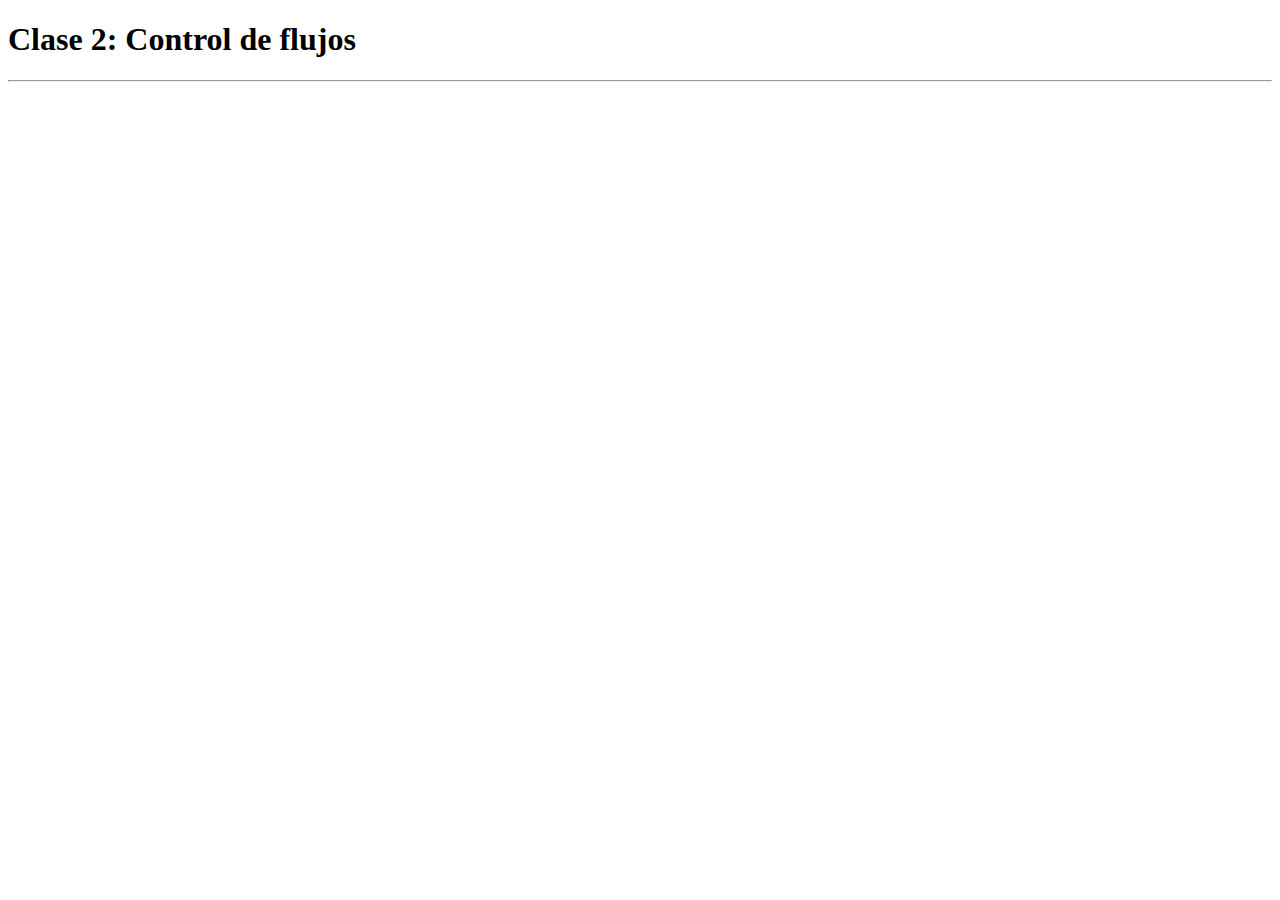
<file: Clase2/index.html>
<!DOCTYPE html>
<html lang="en">
<head>
  <meta charset="UTF-8">
  <meta http-equiv="X-UA-Compatible" content="IE=edge">
  <meta name="viewport" content="width=device-width, initial-scale=1.0">
  <title>Document</title>
</head>
<body>
  <h1>Clase 2: Control de flujos</h1>
  <hr>
  <script src="app.js"></script>
</body>
</html>
</file>
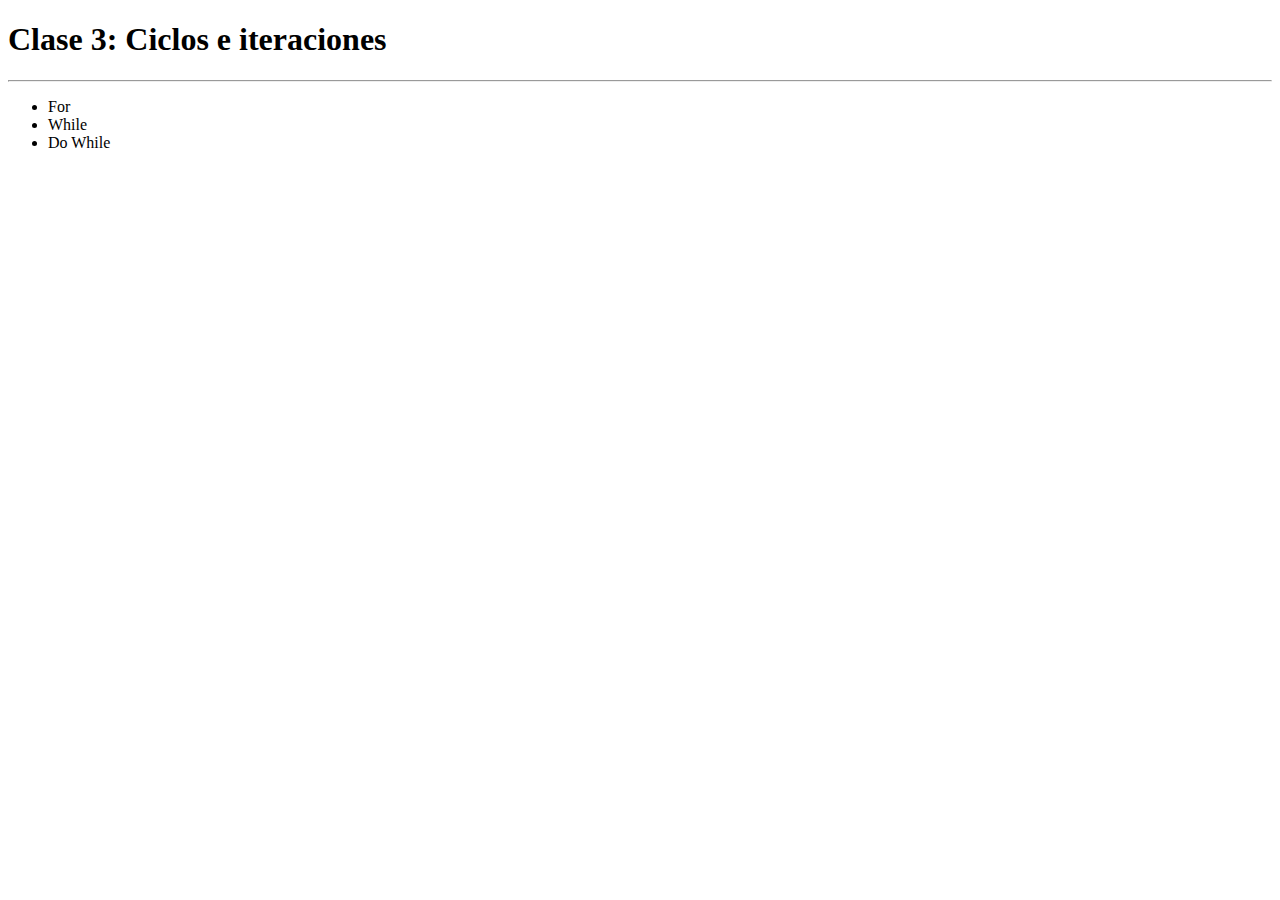
<file: Clase3/index.html>
<!DOCTYPE html>
<html lang="en">
<head>
  <meta charset="UTF-8">
  <meta http-equiv="X-UA-Compatible" content="IE=edge">
  <meta name="viewport" content="width=device-width, initial-scale=1.0">
  <title>Document</title>
</head>
<body>
  <h1>Clase 3: Ciclos e iteraciones</h1>
  <hr>
  <ul>
    <li>For</li>
    <li>While</li>
    <li>Do While</li>
  </ul>
  <script src="app.js"></script>
</body>
</html>
</file>
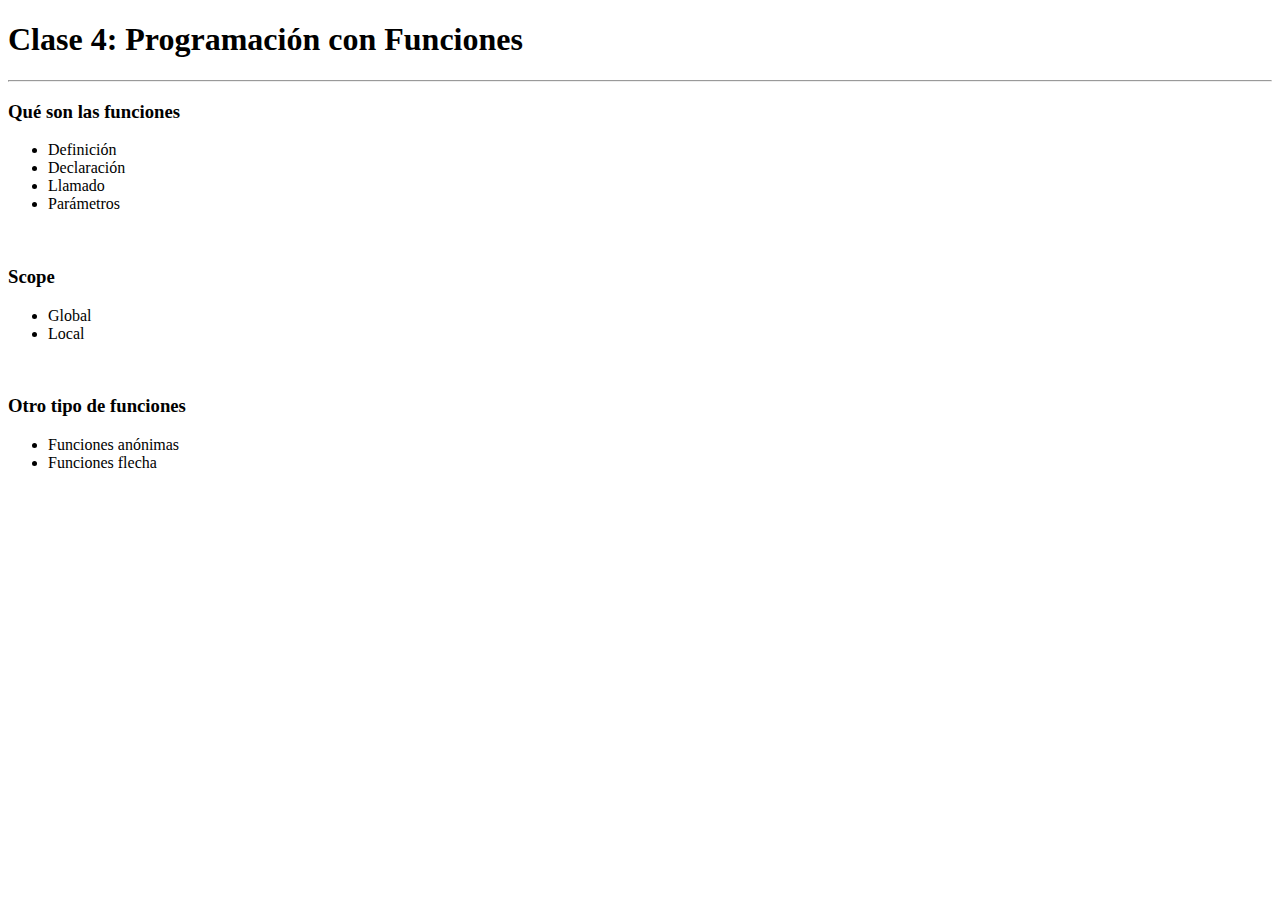
<file: Clase4/index.html>
<!DOCTYPE html>
<html lang="en">
<head>
  <meta charset="UTF-8">
  <meta http-equiv="X-UA-Compatible" content="IE=edge">
  <meta name="viewport" content="width=device-width, initial-scale=1.0">
  <title>Document</title>
</head>
<body>
  <h1>Clase 4: Programación con Funciones</h1>
  <hr>

  <h3>Qué son las funciones</h3>
  <ul>
    <li>Definición</li>
    <li>Declaración</li>
    <li>Llamado</li>
    <li>Parámetros</li>
  </ul>
  <br/>

  <h3>Scope</h3>
  <ul>
    <li>Global</li>
    <li>Local</li>
  </ul>

  <br/>
  <h3>Otro tipo de funciones</h3>
  <ul>
    <li>Funciones anónimas</li>
    <li>Funciones flecha</li>
  </ul>
  <script src="app.js"></script>
</body>
</html>
</file>
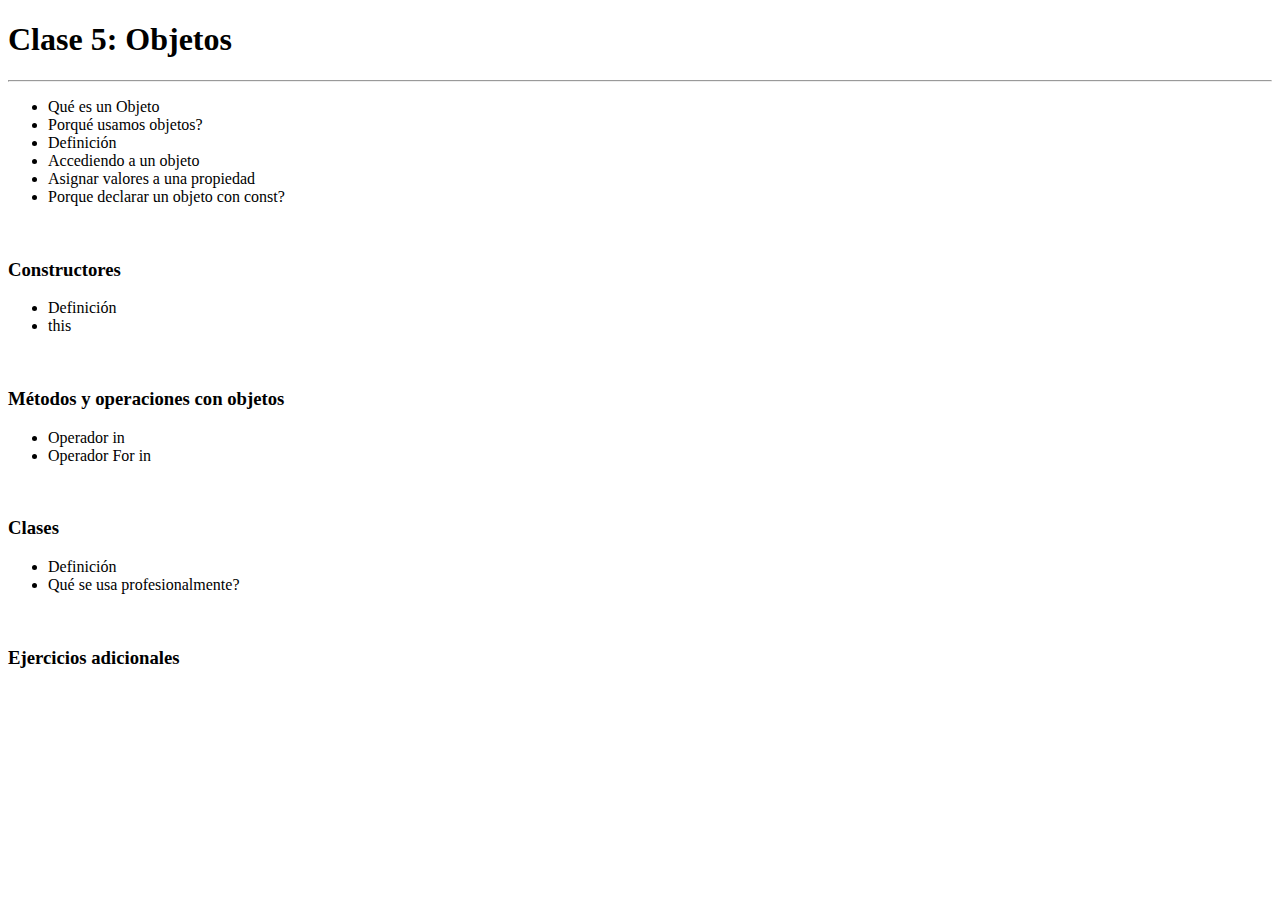
<file: Clase5/index.html>
<!DOCTYPE html>
<html lang="en">
<head>
  <meta charset="UTF-8">
  <meta http-equiv="X-UA-Compatible" content="IE=edge">
  <meta name="viewport" content="width=device-width, initial-scale=1.0">
  <title>Document</title>
</head>
<body>
  <h1>Clase 5: Objetos</h1>
  <hr>
  <ul>
    <li>Qué es un Objeto</li>
    <li>Porqué usamos objetos?</li>
    <li>Definición</li>
    <li>Accediendo a un objeto</li>
    <li>Asignar valores a una propiedad</li>
    <li>Porque declarar un objeto con const?</li>
  </ul>
  <br/>

  <h3>Constructores</h3>
  <ul>
    <li>Definición</li>
    <li>this</li>
  </ul>

  <br/>
  <h3>Métodos y operaciones con objetos</h3>
  <ul>
    <li>Operador in</li>
    <li>Operador For in</li>
  </ul>

  <br/>
  <h3>Clases</h3>
  <ul>
    <li>Definición</li>
    <li>Qué se usa profesionalmente?</li>
  </ul>

  <br/>
  <h3>Ejercicios adicionales</h3>
  <script src="app.js"></script>
</body>
</html>
</file>
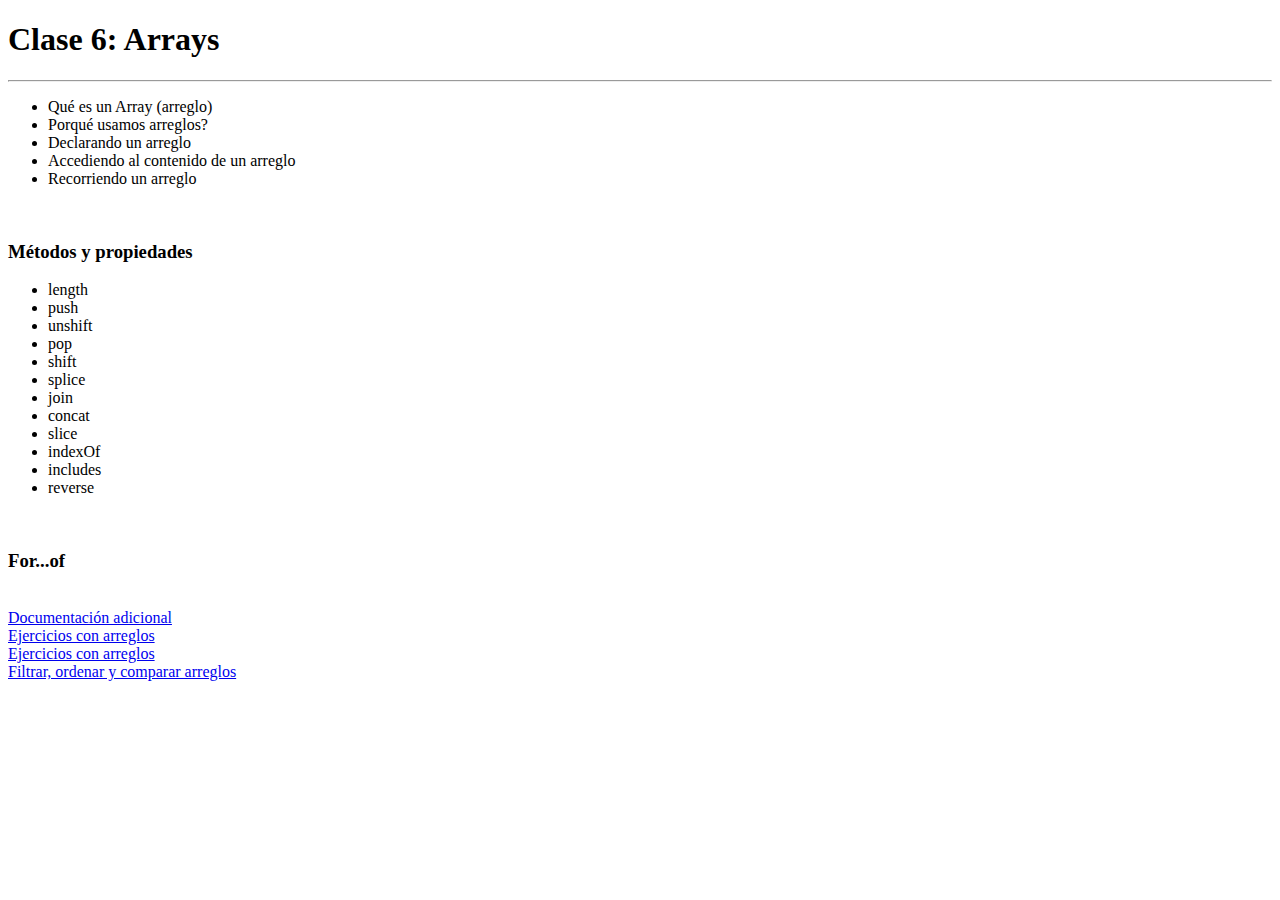
<file: Clase6/index.html>
<!DOCTYPE html>
<html lang="en">
<head>
  <meta charset="UTF-8">
  <meta http-equiv="X-UA-Compatible" content="IE=edge">
  <meta name="viewport" content="width=device-width, initial-scale=1.0">
  <title>Document</title>
</head>
<body>
  <h1>Clase 6: Arrays</h1>
  <hr>
  <ul>
    <li>Qué es un Array (arreglo)</li>
    <li>Porqué usamos arreglos?</li>
    <li>Declarando un arreglo</li>
    <li>Accediendo al contenido de un arreglo</li>
    <li>Recorriendo un arreglo</li>
  </ul>
  <br/>

  <h3>Métodos y propiedades</h3>
  <ul>
    <li>length</li>
    <li>push</li>
    <li>unshift</li>
    <li>pop</li>
    <li>shift</li>
    <li>splice</li>
    <li>join</li>
    <li>concat</li>
    <li>slice</li>
    <li>indexOf</li>
    <li>includes</li>
    <li>reverse</li>
  </ul>

  <br/>
  <h3>For...of</h3>

  <br/>
  <a href="https://developer.mozilla.org/es/docs/Web/JavaScript/Reference/Global_Objects/Array">Documentación adicional</a>
  <br/>
  <a href="https://www.youtube.com/watch?v=UbQVrpUlmH8">Ejercicios con arreglos</a>
  <br/>
  <a href="https://www.youtube.com/watch?v=hwzEgHqnumA">Ejercicios con arreglos</a>
  <br/>
  <a href="https://www.youtube.com/watch?v=b5expVX8ldo">Filtrar, ordenar y comparar arreglos</a>


  <script src="miClase.js"></script>
</body>
</html>
</file>
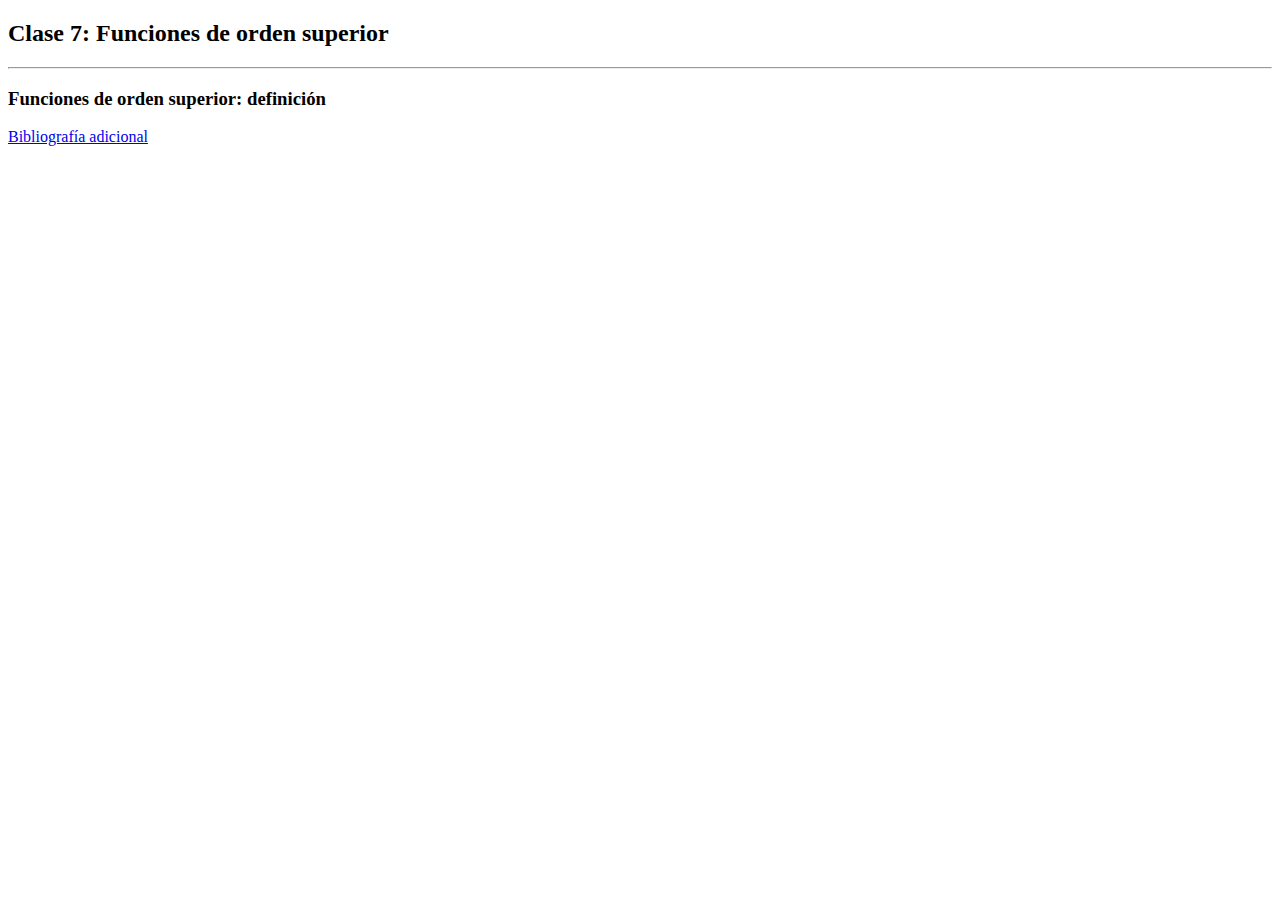
<file: Clase7/index.html>
<!DOCTYPE html>
<html>
  <head>
    <title>Mi primer App - CoderHouse</title>

  </head>
  <body>
    <h2>Clase 7: Funciones de orden superior</h2>
    <hr>

    <h3>Funciones de orden superior: definición</h3>

    <a href="https://codekommissar.github.io/JavaScript-Elocuente/05_orden_superior.html">Bibliografía adicional</a>
    <script src="miClase.js">
    </script>
  </body>
</html>
</file>
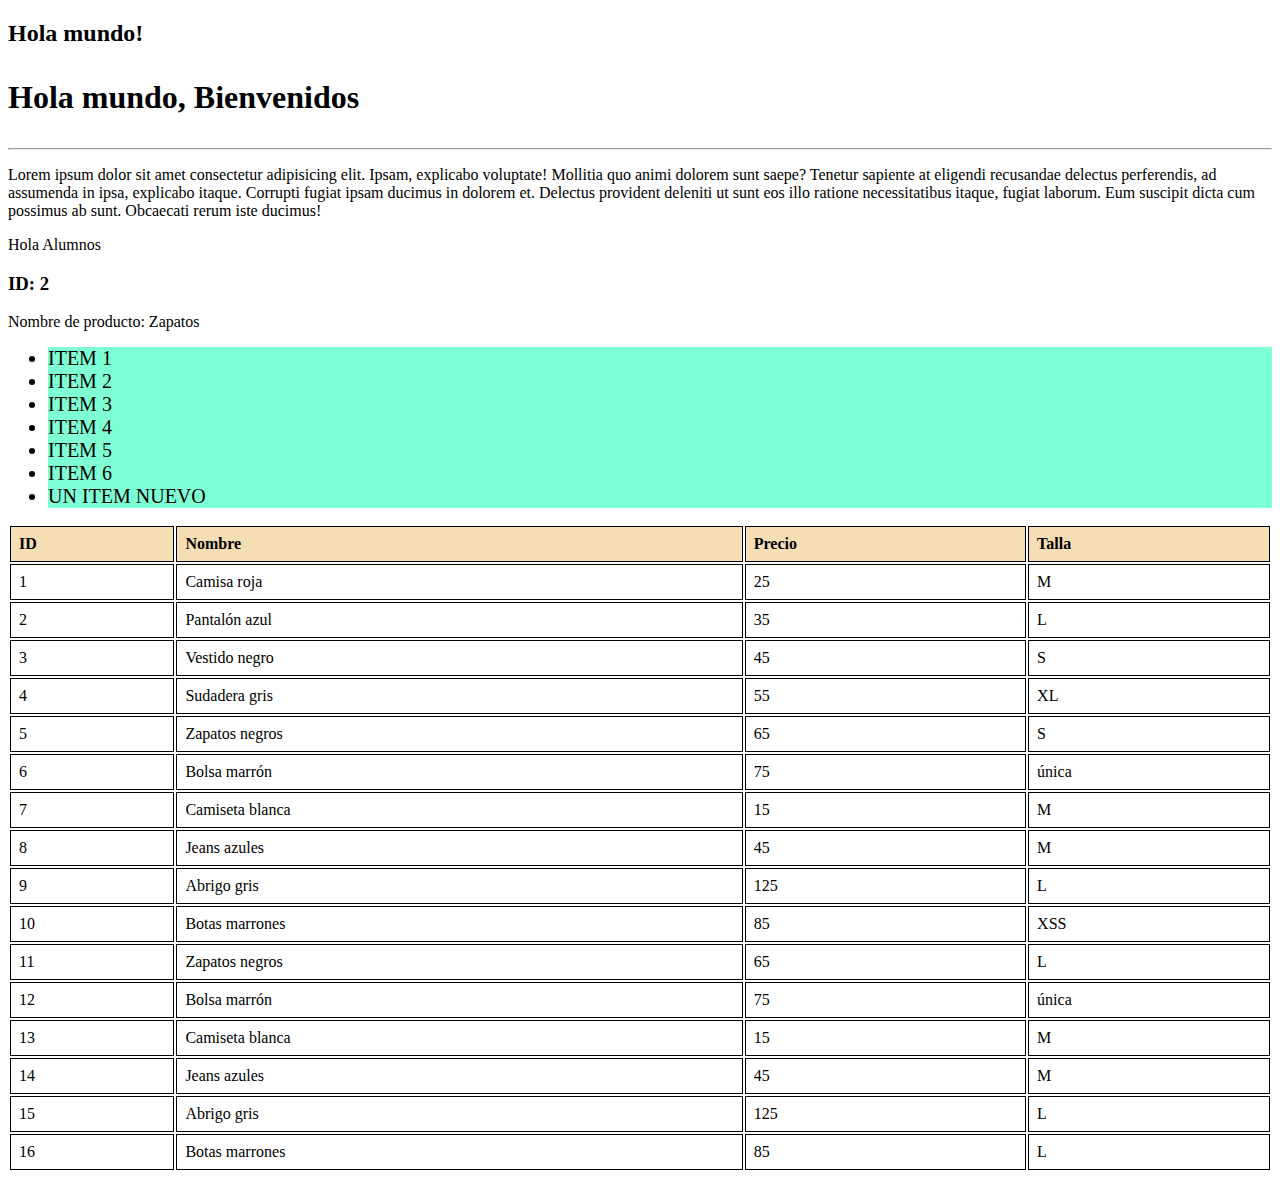
<file: Clase8/index.html>
<!DOCTYPE html>
<html>
  <head>
    <title>Mi primer App - CoderHouse</title>
    <link href="https://cdn.jsdelivr.net/npm/bootstrap@5.3.0-alpha1/dist/css/bootstrap.min.css" rel="stylesheet" integrity="sha384-GLhlTQ8iRABdZLl6O3oVMWSktQOp6b7In1Zl3/Jr59b6EGGoI1aFkw7cmDA6j6gD" crossorigin="anonymous">
    <script defer src="segundoEjemplo.js"></script>
    <script defer src="miClase.js"></script>
    <link rel="stylesheet" href="styles.css">
  </head>
  <body>
    <main class="container my-5">
      <h1 id="titulo">Clase 8: Modelo de Objetos del Documento</h1>
    <hr>

    <section id="content" class="main_content">
      <p>Lorem ipsum dolor sit amet consectetur adipisicing elit. Ipsam, explicabo voluptate! Mollitia quo animi dolorem sunt saepe? Tenetur sapiente at eligendi recusandae delectus perferendis, ad assumenda in ipsa, explicabo itaque.
      Corrupti fugiat ipsam ducimus in dolorem et. Delectus provident deleniti ut sunt eos illo ratione necessitatibus itaque, fugiat laborum. Eum suscipit dicta cum possimus ab sunt. Obcaecati rerum iste ducimus!</p>
      <p>Hola Alumnos</p>
      <p id="bye">Adios!</p>

      <div id="container">
        <p>Este es un parrafo</p>
      </div>
    </section>

    <ul id="lista">
      <li class="item">item 1</li>
      <li class="item">item 2</li>
      <li class="item">item 3</li>
      <li class="item">item 4</li>
      <li class="item">item 5</li>
      <li class="item">item 6</li>

    </ul>

    <div id="producto"></div>
    
    <section>
      <table id="productos">
        <thead id="producto_head">
          <tr>
            <th>ID</th>
            <th>Nombre</th>
            <th>Precio</th>
            <th>Talla</th>
          </tr>
        </thead>
        <tbody id="tablaProductos"></tbody>
      </table>
    </section>
    </main>

  </body>
</html>
</file>
<file: Clase8/styles.css>
.bg-item{
  background-color: aquamarine;
}

.item {
  font-size: 20px;
  text-transform: uppercase;
}

table {
  width: 100%;
}
th, td {
  border: 1px solid black;
  padding: 8px;
  text-align: left;
}

.background-table{
  background-color: wheat;
}
</file>
